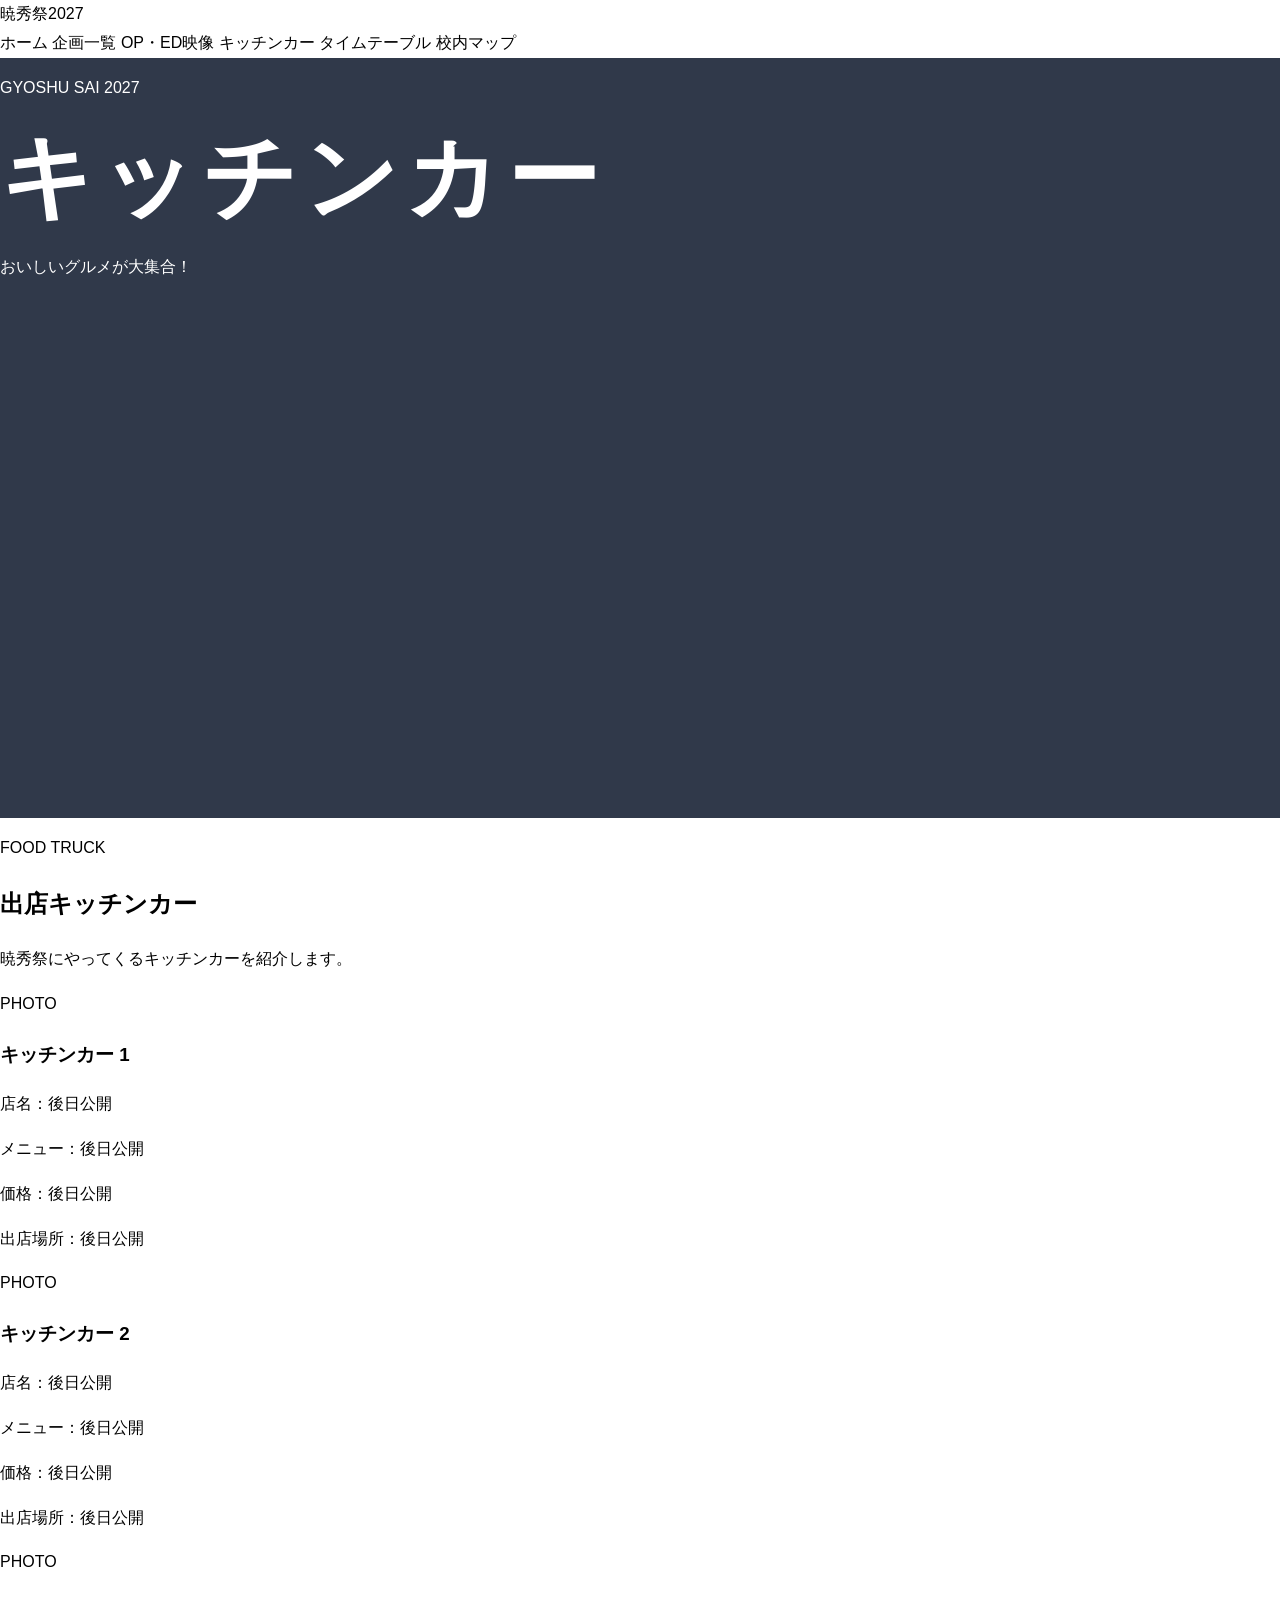
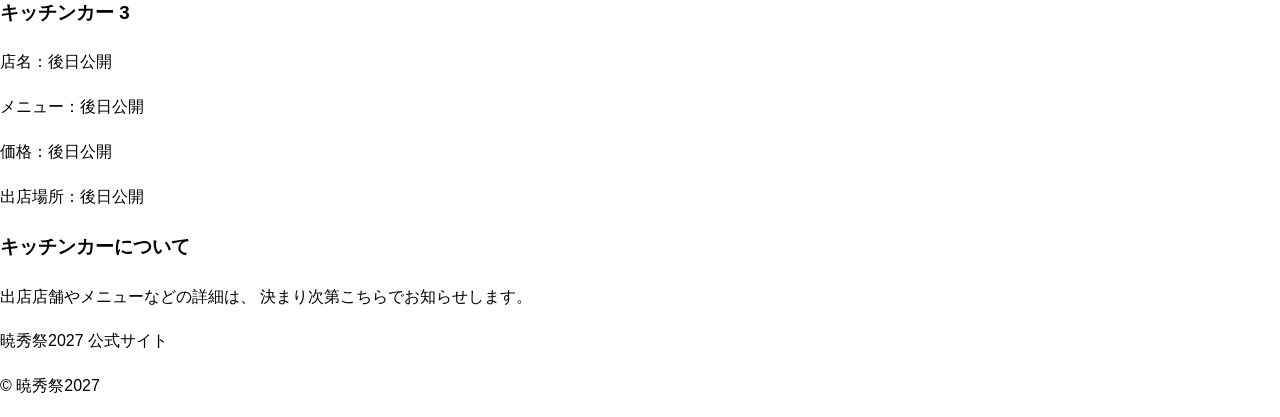
<file: food.html>
<!DOCTYPE html>
<html lang="ja">
<head>
  <meta charset="UTF-8">
  <meta name="viewport" content="width=device-width, initial-scale=1.0">
  <title>キッチンカー｜暁秀祭2027</title>
  <link rel="stylesheet" href="css/style.css">
</head>

<body>

<header>
  <a href="index.html">暁秀祭2027</a>

  <nav>
    <a href="index.html">ホーム</a>
    <a href="projects.html">企画一覧</a>
    <a href="stage.html">OP・ED映像</a>
    <a href="food.html">キッチンカー</a>
    <a href="timetable.html">タイムテーブル</a>
    <a href="map.html">校内マップ</a>
  </nav>
</header>

<main>

  <section class="hero">
    <p>GYOSHU SAI 2027</p>
    <h1>キッチンカー</h1>
    <p>おいしいグルメが大集合！</p>
  </section>

  <section>
    <p class="section-label">FOOD TRUCK</p>
    <h2>出店キッチンカー</h2>
    <p>暁秀祭にやってくるキッチンカーを紹介します。</p>

    <div class="photo-list">

      <div>
        <div class="food-placeholder">
          <p>PHOTO</p>
        </div>
        <h3>キッチンカー 1</h3>
        <p>店名：後日公開</p>
        <p>メニュー：後日公開</p>
        <p>価格：後日公開</p>
        <p>出店場所：後日公開</p>
      </div>

      <div>
        <div class="food-placeholder">
          <p>PHOTO</p>
        </div>
        <h3>キッチンカー 2</h3>
        <p>店名：後日公開</p>
        <p>メニュー：後日公開</p>
        <p>価格：後日公開</p>
        <p>出店場所：後日公開</p>
      </div>

      <div>
        <div class="food-placeholder">
          <p>PHOTO</p>
        </div>
        <h3>キッチンカー 3</h3>
        <p>店名：後日公開</p>
        <p>メニュー：後日公開</p>
        <p>価格：後日公開</p>
        <p>出店場所：後日公開</p>
      </div>

    </div>
  </section>

  <section>
    <div class="news-item">
      <h3>キッチンカーについて</h3>
      <p>
        出店店舗やメニューなどの詳細は、
        決まり次第こちらでお知らせします。
      </p>
    </div>
  </section>

</main>

<footer>
  <p>暁秀祭2027 公式サイト</p>
  <p>© 暁秀祭2027</p>
</footer>

</body>
</html>
</file>
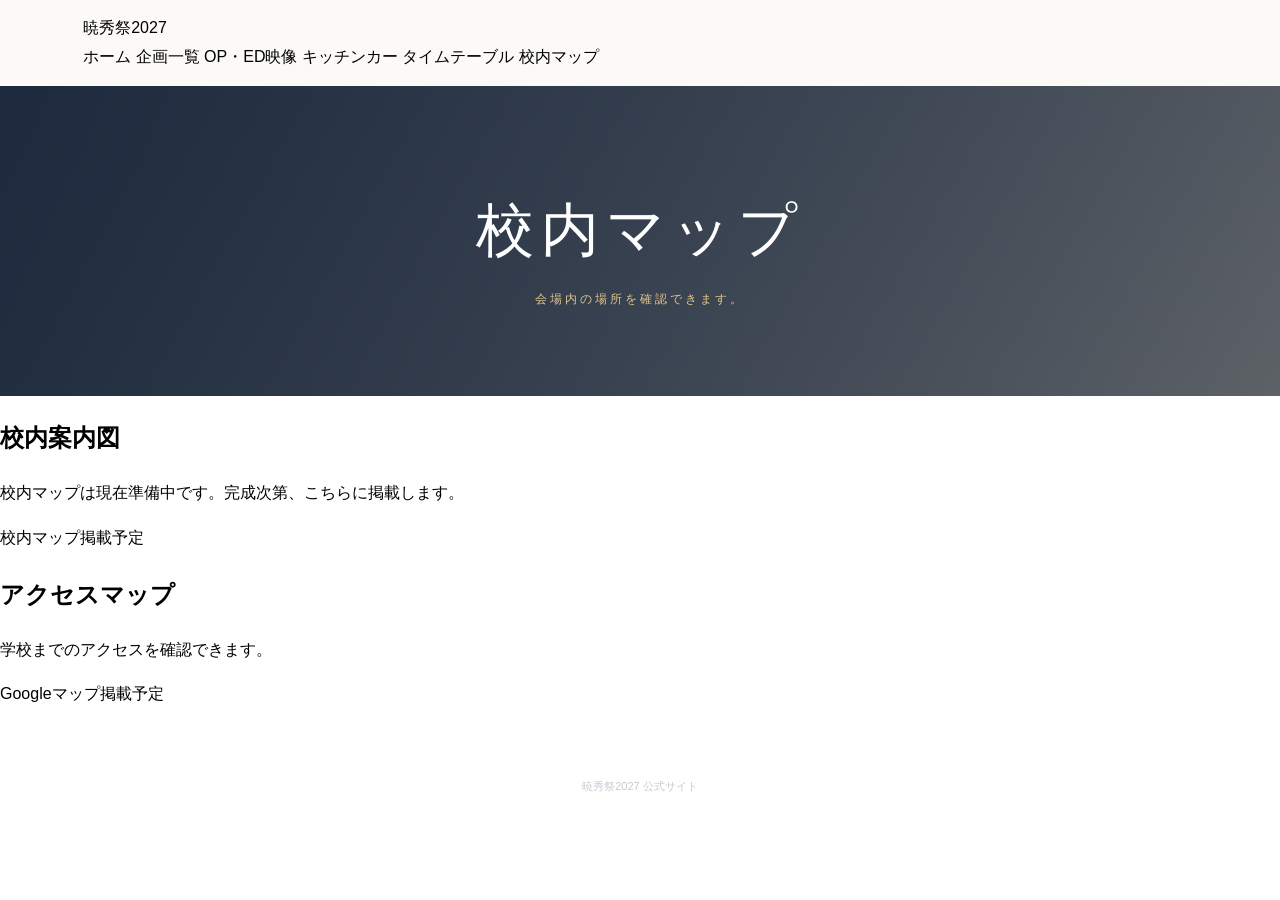
<file: map.html>
<!DOCTYPE html>
<html lang="ja">
<head>
  <meta charset="UTF-8">
  <meta name="viewport" content="width=device-width, initial-scale=1.0">
  <title>校内マップ｜暁秀祭2027</title>
  <link rel="stylesheet" href="css/style.css">
</head>
<body>

  <header class="site-header">
    <div class="container">
      <a href="index.html" class="logo">暁秀祭2027</a>
      <nav class="nav">
        <a href="index.html">ホーム</a>
        <a href="projects.html">企画一覧</a>
        <a href="stage.html">OP・ED映像</a>
        <a href="food.html">キッチンカー</a>
        <a href="timetable.html">タイムテーブル</a>
        <a href="map.html">校内マップ</a>
      </nav>
    </div>
  </header>

  <main class="container">
    <section class="page-hero">
      <h1>校内マップ</h1>
      <p>会場内の場所を確認できます。</p>
    </section>

    <section class="content-section">
      <h2>校内案内図</h2>
      <p>校内マップは現在準備中です。完成次第、こちらに掲載します。</p>
      <div class="map-placeholder">
        <p>校内マップ掲載予定</p>
      </div>
    </section>

    <section class="content-section">
      <h2>アクセスマップ</h2>
      <p>学校までのアクセスを確認できます。</p>
      <div class="map-placeholder">
        <p>Googleマップ掲載予定</p>
      </div>
    </section>
  </main>

  <footer class="site-footer">
    <p>暁秀祭2027 公式サイト</p>
  </footer>

</body>
</html>
</file>
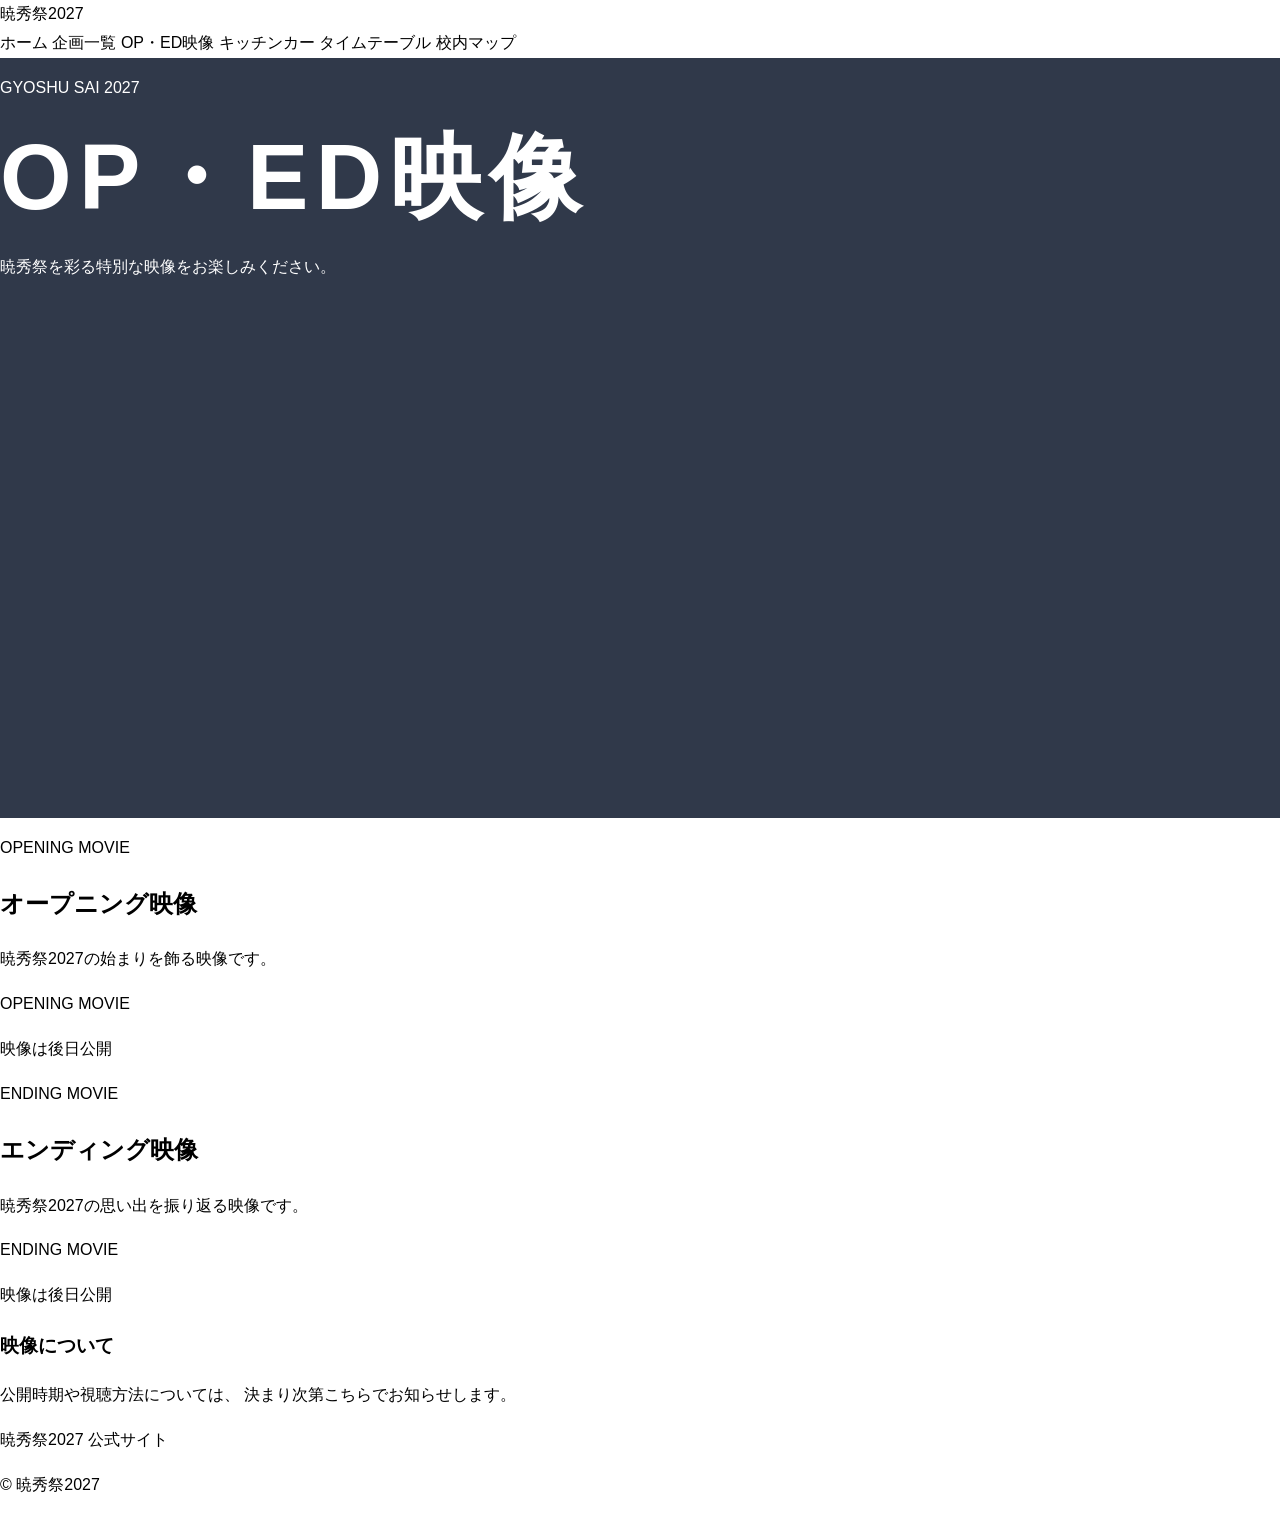
<file: stage.html>
<!DOCTYPE html>
<html lang="ja">
<head>
  <meta charset="UTF-8">
  <meta name="viewport" content="width=device-width, initial-scale=1.0">
  <title>OP・ED映像｜暁秀祭2027</title>
  <link rel="stylesheet" href="css/style.css">
</head>

<body>

<header>
  <a href="index.html">暁秀祭2027</a>
  <nav>
    <a href="index.html">ホーム</a>
    <a href="projects.html">企画一覧</a>
    <a href="stage.html">OP・ED映像</a>
    <a href="food.html">キッチンカー</a>
    <a href="timetable.html">タイムテーブル</a>
    <a href="map.html">校内マップ</a>
  </nav>
</header>

<main>
  <section class="hero">
    <p>GYOSHU SAI 2027</p>
    <h1>OP・ED映像</h1>
    <p>暁秀祭を彩る特別な映像をお楽しみください。</p>
  </section>

  <section>
    <p class="section-label">OPENING MOVIE</p>
    <h2>オープニング映像</h2>
    <p>暁秀祭2027の始まりを飾る映像です。</p>

    <div class="movie-box">
      <div class="movie-placeholder">
        <p>OPENING MOVIE</p>
        <p>映像は後日公開</p>
      </div>
    </div>
  </section>

  <section>
    <p class="section-label">ENDING MOVIE</p>
    <h2>エンディング映像</h2>
    <p>暁秀祭2027の思い出を振り返る映像です。</p>

    <div class="movie-box">
      <div class="movie-placeholder">
        <p>ENDING MOVIE</p>
        <p>映像は後日公開</p>
      </div>
    </div>
  </section>

  <section>
    <div class="news-item">
      <h3>映像について</h3>
      <p>
        公開時期や視聴方法については、
        決まり次第こちらでお知らせします。
      </p>
    </div>
  </section>
</main>

<footer>
  <p>暁秀祭2027 公式サイト</p>
  <p>© 暁秀祭2027</p>
</footer>

</body>
</html>
</file>
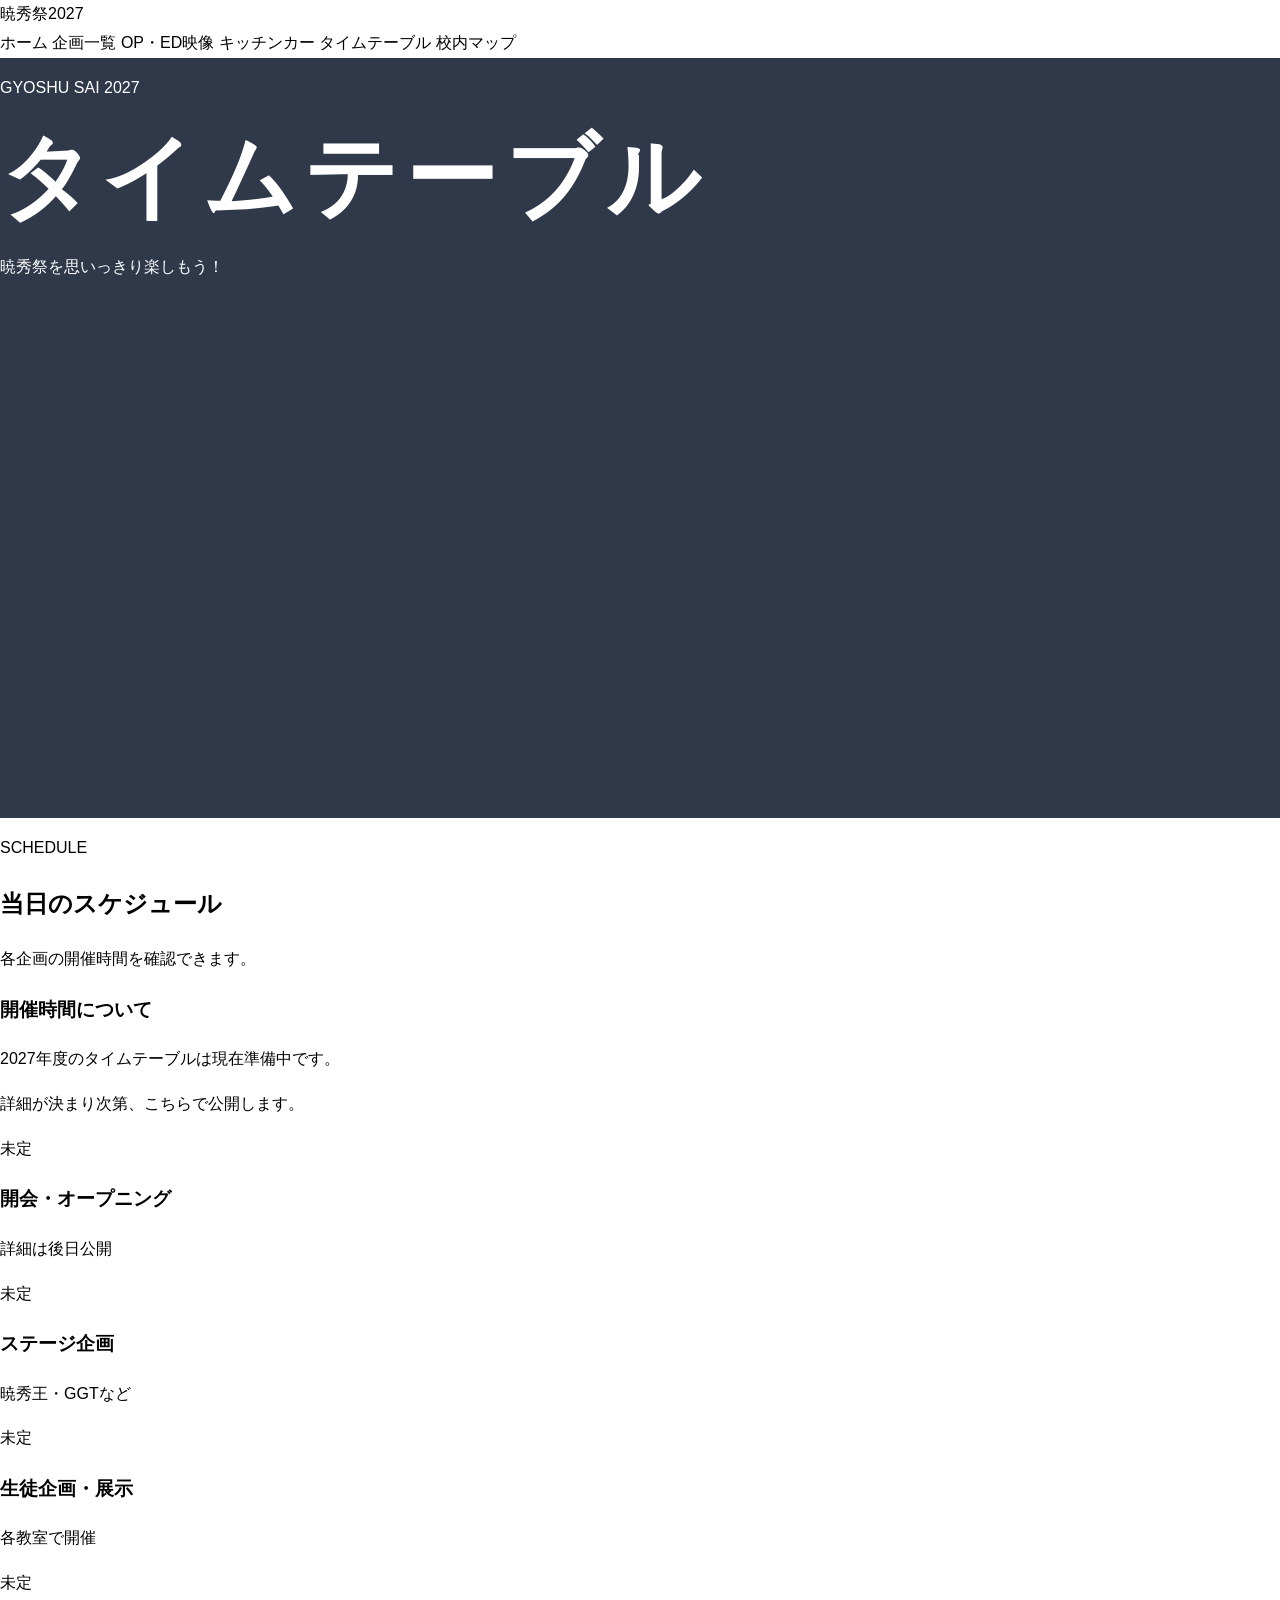
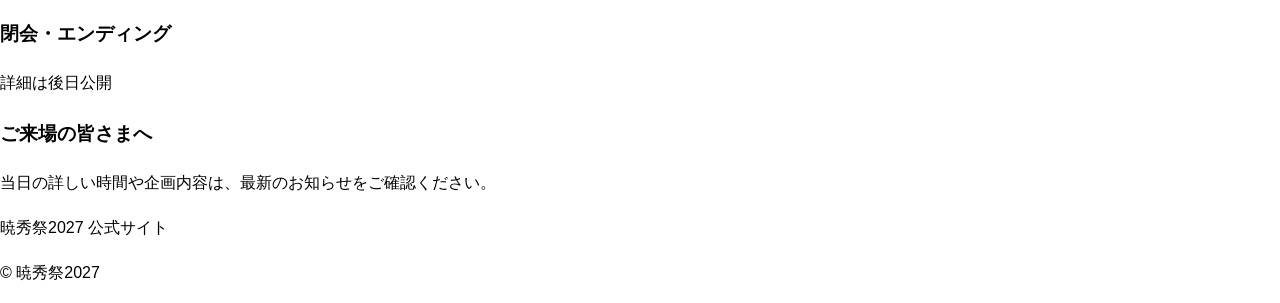
<file: timetable.html>
<!DOCTYPE html>
<html lang="ja">
<head>
  <meta charset="UTF-8">
  <meta name="viewport" content="width=device-width, initial-scale=1.0">
  <title>タイムテーブル｜暁秀祭2027</title>
  <link rel="stylesheet" href="css/style.css">
</head>

<body>

<header>
  <a href="index.html">暁秀祭2027</a>

  <nav>
    <a href="index.html">ホーム</a>
    <a href="projects.html">企画一覧</a>
    <a href="stage.html">OP・ED映像</a>
    <a href="food.html">キッチンカー</a>
    <a href="timetable.html">タイムテーブル</a>
    <a href="map.html">校内マップ</a>
  </nav>
</header>

<main>

  <section class="hero">
    <p>GYOSHU SAI 2027</p>
    <h1>タイムテーブル</h1>
    <p>暁秀祭を思いっきり楽しもう！</p>
  </section>

  <section>
    <p class="section-label">SCHEDULE</p>
    <h2>当日のスケジュール</h2>
    <p>各企画の開催時間を確認できます。</p>

    <div class="news-item">
      <h3>開催時間について</h3>
      <p>2027年度のタイムテーブルは現在準備中です。</p>
      <p>詳細が決まり次第、こちらで公開します。</p>
    </div>

    <div class="schedule-list">

      <div class="schedule-item">
        <div class="schedule-time">未定</div>
        <div class="schedule-content">
          <h3>開会・オープニング</h3>
          <p>詳細は後日公開</p>
        </div>
      </div>

      <div class="schedule-item">
        <div class="schedule-time">未定</div>
        <div class="schedule-content">
          <h3>ステージ企画</h3>
          <p>暁秀王・GGTなど</p>
        </div>
      </div>

      <div class="schedule-item">
        <div class="schedule-time">未定</div>
        <div class="schedule-content">
          <h3>生徒企画・展示</h3>
          <p>各教室で開催</p>
        </div>
      </div>

      <div class="schedule-item">
        <div class="schedule-time">未定</div>
        <div class="schedule-content">
          <h3>閉会・エンディング</h3>
          <p>詳細は後日公開</p>
        </div>
      </div>

    </div>
  </section>

  <section>
    <div class="news-item">
      <h3>ご来場の皆さまへ</h3>
      <p>当日の詳しい時間や企画内容は、最新のお知らせをご確認ください。</p>
    </div>
  </section>

</main>

<footer>
  <p>暁秀祭2027 公式サイト</p>
  <p>© 暁秀祭2027</p>
</footer>

</body>
</html>
</file>
<file: css/style.css>
* 暁秀祭2027 - elegant editorial style */
:root{--ink:#18243a;--muted:#6d7788;--gold:#b89a62;--paper:#fbfaf7;--line:#e7e2d8;--navy:#17243a}
*{box-sizing:border-box}
html{scroll-behavior:smooth}
body{margin:0;background:var(--paper);color:var(--ink);font-family:"Noto Sans JP",sans-serif;line-height:1.8}
a{color:inherit;text-decoration:none}
.site-header{height:86px;padding:0 6.5%;display:flex;align-items:center;justify-content:space-between;background:rgba(251,250,247,.97);border-bottom:1px solid var(--line);position:relative;z-index:10}
.brand{display:flex;flex-direction:column;line-height:1.2}
.brand-en{font:600 10px "Playfair Display",serif;letter-spacing:.22em;color:var(--gold)}
.brand-ja{font-size:20px;font-weight:700;letter-spacing:.08em;margin-top:6px}
.brand-ja b{font:600 17px "Playfair Display",serif;color:var(--gold);margin-left:5px}
.global-nav{display:flex;align-items:center;gap:clamp(16px,2.5vw,36px)}
.global-nav a{font-size:12px;letter-spacing:.08em;color:#4d586a;transition:color .2s}
.global-nav a:hover,.global-nav a.current{color:var(--gold)}
.menu-toggle{display:none;border:1px solid var(--line);background:transparent;padding:9px 12px;letter-spacing:.12em;color:var(--ink)}
.hero{height:min(760px,calc(100vh - 86px));min-height:570px;position:relative;overflow:hidden;background:#30394a;color:white}
.hero-slides,.hero-slide,.hero-shade{position:absolute;inset:0}
.hero-slide{opacity:0;transition:opacity 1.5s ease;background-position:center;background-size:cover;transform:scale(1.02)}
.hero-slide.is-active{opacity:1}
.slide-one{background-image:url("images/photo1.jpg")}
.slide-two{background-image:url("images/photo2.jpg")}
.slide-three{background-image:url("images/photo3.jpg")}
.slide-four{background-image:url("images/photo4.jpg")}
.slide-five{background-image:url("images/photo5.jpg")}
.hero-shade{background:linear-gradient(90deg,rgba(13,24,42,.72),rgba(13,24,42,.25) 65%,rgba(13,24,42,.12))}
.hero-content{position:absolute;left:12%;top:50%;transform:translateY(-48%);max-width:720px}
.eyebrow,.section-kicker{font:600 11px "Playfair Display",serif;letter-spacing:.24em;color:var(--gold)}
.hero .eyebrow{color:#e3c994}
.hero h1{font-size:clamp(48px,8vw,92px);letter-spacing:.08em;line-height:1.2;margin:20px 0}
.hero h1 span{font:500 .55em "Playfair Display",serif;color:#e2c58d;letter-spacing:.04em}
.hero-subtitle{font-size:clamp(16px,2vw,21px);letter-spacing:.15em;margin:0 0 18px}
.event-date{font-size:14px;color:#e5e5e5;letter-spacing:.08em}
.outline-link{display:inline-flex;gap:32px;align-items:center;border:1px solid rgba(255,255,255,.65);padding:14px 20px;margin-top:22px;font-size:10px;letter-spacing:.16em;transition:.25s}
.outline-link:hover{background:white;color:var(--ink)}
.hero-caption{position:absolute;right:6%;bottom:35px;font:11px "Playfair Display",serif;letter-spacing:.18em;color:rgba(255,255,255,.8)}
.hero-caption span{color:#e2c58d;margin-left:10px}
.slide-indicators{position:absolute;left:12%;bottom:38px;display:flex;gap:9px}
.slide-dot{width:24px;height:2px;border:0;background:rgba(255,255,255,.45);padding:0;cursor:pointer}
.slide-dot.is-active{background:#e2c58d}
.section-wrap{width:min(1120px,86%);margin-inline:auto}
.intro{text-align:center;padding:105px 0 65px}
.section-kicker{margin:0 0 12px}
.section-title{font-size:clamp(25px,3.2vw,36px);font-weight:500;letter-spacing:.08em;margin:0 0 22px}
.intro-copy{color:var(--muted);font-size:14px;line-height:2.2}
.feature-grid{display:grid;grid-template-columns:1fr 1fr;gap:24px;padding-bottom:110px}
.feature-card{background:white;border:1px solid var(--line);display:grid;grid-template-columns:1fr 1fr;min-height:250px;transition:transform .25s,box-shadow .25s}
.feature-card:hover{transform:translateY(-4px);box-shadow:0 14px 35px rgba(24,36,58,.08)}
.feature-wide{grid-column:span 2}
.feature-image{min-height:230px;background:#d9dce0 center/cover no-repeat}
.feature-chorus{background-image:linear-gradient(135deg,#aeb9c6,#e8e3d9)}
.feature-projects{background-image:linear-gradient(135deg,#c7b99e,#eee9df)}
.feature-videos{background-image:linear-gradient(135deg,#8c9aa9,#d8d9d5)}
.feature-info{padding:28px 25px;align-self:center}
.feature-info span,.card-label{font:600 10px "Playfair Display",serif;letter-spacing:.18em;color:var(--gold)}
.feature-info h3{font-size:22px;letter-spacing:.08em;margin:10px 0}
.feature-info p{font-size:12px;color:var(--muted);margin:0 0 22px}
.feature-info b{font-size:10px;letter-spacing:.15em}
.access-section{background:#f1efe9;padding:85px 0}
.access-inner{display:grid;grid-template-columns:.8fr 1.2fr;gap:55px;align-items:center}
.access-name{font-weight:600;margin:28px 0 4px}
.muted{font-size:13px;color:var(--muted)}
.text-link{display:inline-block;margin-top:20px;border-bottom:1px solid var(--gold);padding-bottom:4px;font-size:12px}
.map-frame{height:330px;background:#e1dfd9}
.map-frame iframe{width:100%;height:100%;border:0}
.site-footer{background:var(--navy);color:white;text-align:center;padding:42px 20px}
.footer-brand{font:600 23px "Playfair Display",serif;letter-spacing:.1em}
.site-footer p{font-size:11px;color:#c5cad2;margin:10px 0 18px}
.site-footer small{font:10px "Playfair Display",serif;letter-spacing:.16em;color:#aeb6c2}
.page-hero{min-height:310px;background:linear-gradient(110deg,rgba(20,32,51,.88),rgba(20,32,51,.55)),linear-gradient(135deg,#647184,#b7b2a6);color:white;display:flex;flex-direction:column;align-items:center;justify-content:center;text-align:center}
.page-hero .eyebrow{color:#e2c58d;margin:0}
.page-hero h1{font-size:clamp(38px,6vw,58px);font-weight:500;letter-spacing:.12em;margin:12px 0 0}
.page-hero>p:last-child{font:12px "Playfair Display",serif;letter-spacing:.25em;color:#e2c58d;margin:8px 0}
.page-content{padding-top:80px;padding-bottom:110px}
.page-content>.section-kicker,.page-content>.section-title{text-align:center}
.page-content>.intro-copy{text-align:center;margin-bottom:48px}
.class-grid,.project-grid{display:grid;grid-template-columns:repeat(3,1fr);gap:22px;margin-top:45px}
.class-card,.project-card,.video-card{background:white;border:1px solid var(--line)}
.placeholder-image{height:190px;display:grid;place-items:center;background:linear-gradient(135deg,#d9dce0,#f0eee8);color:#87909b;font:600 11px "Playfair Display",serif;letter-spacing:.25em}
.class-card-body,.project-card-body{padding:23px}
.class-card h3,.project-card h3,.video-card h3{font-size:19px;margin:8px 0 15px;letter-spacing:.05em}
.class-card p,.project-card p{font-size:12px;color:var(--muted);line-height:2}
.class-card p b{color:var(--ink)}
.project-card dl{border-top:1px solid var(--line);margin:18px 0 0;padding-top:12px}
.project-card dl div{display:flex;justify-content:space-between;gap:10px;font-size:12px;padding:4px 0}
.project-card dt{color:var(--muted)}
.project-card dd{margin:0;text-align:right}
.notice{font-size:11px;color:var(--muted);text-align:center;margin-top:35px}
.video-grid{display:grid;grid-template-columns:1fr 1fr;gap:24px;margin-top:45px}
.video-card{padding-bottom:20px}
.video-placeholder{aspect-ratio:16/9;background:linear-gradient(135deg,#202d43,#687487);color:white;display:flex;flex-direction:column;align-items:center;justify-content:center}
.video-placeholder span{font:600 44px "Playfair Display",serif;color:#e2c58d}
.video-placeholder p{font-size:11px;letter-spacing:.1em}
.video-card h3,.video-card>p{text-align:center}
.video-card h3{margin:18px 0 4px}
.video-card>p{font:10px "Playfair Display",serif;letter-spacing:.18em;color:var(--gold);margin:0}
@media(max-width:800px){
 .site-header{height:74px;padding:0 5%}.menu-toggle{display:block}.global-nav{display:none;position:absolute;top:74px;left:0;right:0;background:var(--paper);padding:18px 6%;border-bottom:1px solid var(--line);flex-direction:column;align-items:flex-start;gap:17px}.global-nav.is-open{display:flex}
 .hero{height:650px;min-height:0}.hero-content{left:7%;right:7%}.slide-indicators{left:7%}.hero-caption{right:7%;font-size:9px}
 .feature-grid{grid-template-columns:1fr;gap:16px}.feature-wide{grid-column:auto}.feature-card{grid-template-columns:.9fr 1.1fr;min-height:210px}.feature-image{min-height:210px}.feature-info{padding:20px 16px}
 .access-inner{grid-template-columns:1fr;gap:25px}.map-frame{height:280px}
 .class-grid,.project-grid{grid-template-columns:1fr 1fr}
}
@media(max-width:540px){
 .hero{height:590px}.hero h1{font-size:48px}.hero-content{top:46%}.hero-caption{display:none}
 .intro{padding:75px 0 45px}.section-wrap{width:88%}.section-title{font-size:25px}
 .feature-card,.feature-wide{grid-template-columns:1fr}.feature-image{min-height:180px}.feature-info{padding:22px}
 .access-section{padding:65px 0}.page-hero{min-height:250px}.page-content{padding-top:60px;padding-bottom:75px}
 .class-grid,.project-grid,.video-grid{grid-template-columns:1fr}.placeholder-image{height:210px}
 .desktop-only{display:none}
}
</file>
